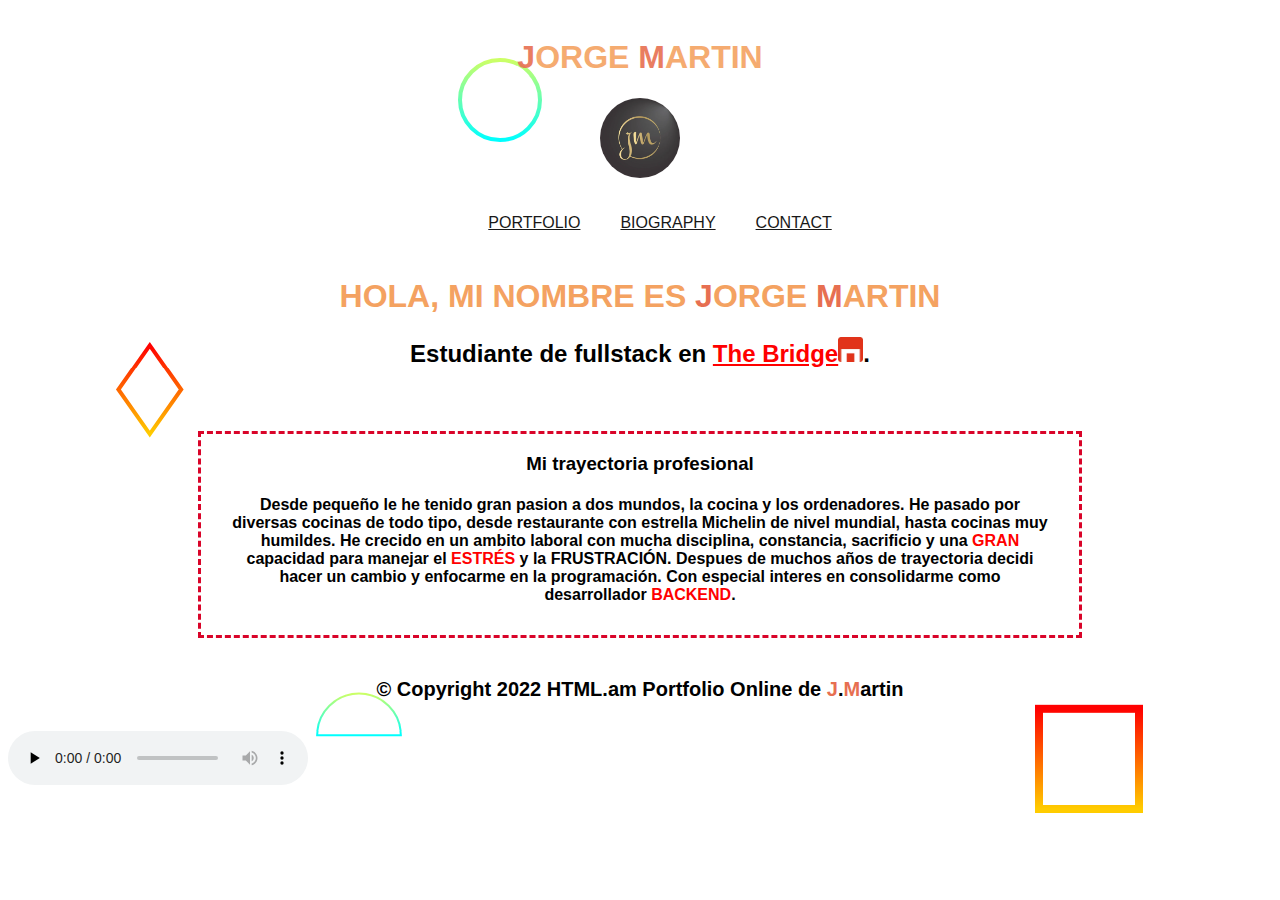
<file: index.html>
<!DOCTYPE html>
<html lang="es">

<head>
    <meta charset="UTF-8">
    <meta http-equiv="X-UA-Compatible" content="IE=edge">
    <meta name="viewport" content="width=device-width, initial-scale=1.0">
    <link rel="stylesheet" href="css/style.css">
    <link rel="shortcut icon" href="/assets/pictures/favicon.ico" type="image/x-icon">
    <title>Home JM</title>
</head>

<body>


    <header class="center">
        <h1 id="cabecera"><span class="inicial">J</span>ORGE <span class="inicial">M</span>ARTIN</h1>
        <img src="./assets/pictures/logotipoJm.jpg" id="logo" alt="Logo personal" width="80" height="80">
        <nav class="center">

            <ul>
                <li><a class="navbar" href="./pages/contacto.html">CONTACT</a></li>
                <li><a class="navbar" href="./pages/biografia.html">BIOGRAPHY</a></li>
                <li><a class="navbar" href="./pages/portfolio.html">PORTFOLIO </a></li>
            </ul>
        </nav>
    </header>



    <main>
        <h1 class="center">HOLA, MI NOMBRE ES <span class="inicial">J</span>ORGE <span class="inicial">M</span>ARTIN
        </h1>
        <h2 class="center">Estudiante de fullstack en <a class="rojo" href="https://www.thebridge.tech/">The Bridge<img id="bridge" src="./assets/pictures/the-bridge.png" alt="Logo the Bridge" width="25" height="25"></a>.
        </h2>

        <section>
        <article>
            <h3>Mi trayectoria profesional</h3>
            <h4>Desde pequeño le he tenido gran pasion a dos mundos, la cocina y los ordenadores.
                He pasado por diversas cocinas de todo tipo, desde restaurante con estrella Michelin de nivel mundial,
                hasta cocinas
                muy humildes. He crecido en un ambito laboral con mucha disciplina, constancia, sacrificio y una
                <b><span class="rojo">GRAN</span></b> capacidad para manejar el <b><span class="rojo">ESTRÉS</span></b>
                y la FRUSTRACIÓN.


                Despues de muchos años de trayectoria decidi hacer un cambio y enfocarme en la programación. Con
                especial
                interes en consolidarme como desarrollador <b><span class="rojo">BACKEND</span></b>.

            </h4>
        </article>
    </section>
    </main>

    <footer>

        <p>&copy; Copyright 2022 HTML.am Portfolio Online de <span class="inicial">J</span>.<span class="inicial">M</span>artin
    </footer>
</body>
<audio src="./assets/audio/musica-Erik_Satie_-_gymnopedies_-_la_1_ere._lent_et_douloureux.mp3" preload="none" controls></audio>
<audio src="./assets/audio/musica-Erik_Satie_-_gymnopedies_-_la_1_ere._lent_et_douloureux.mp3" loop></audio>
</html>
</file>
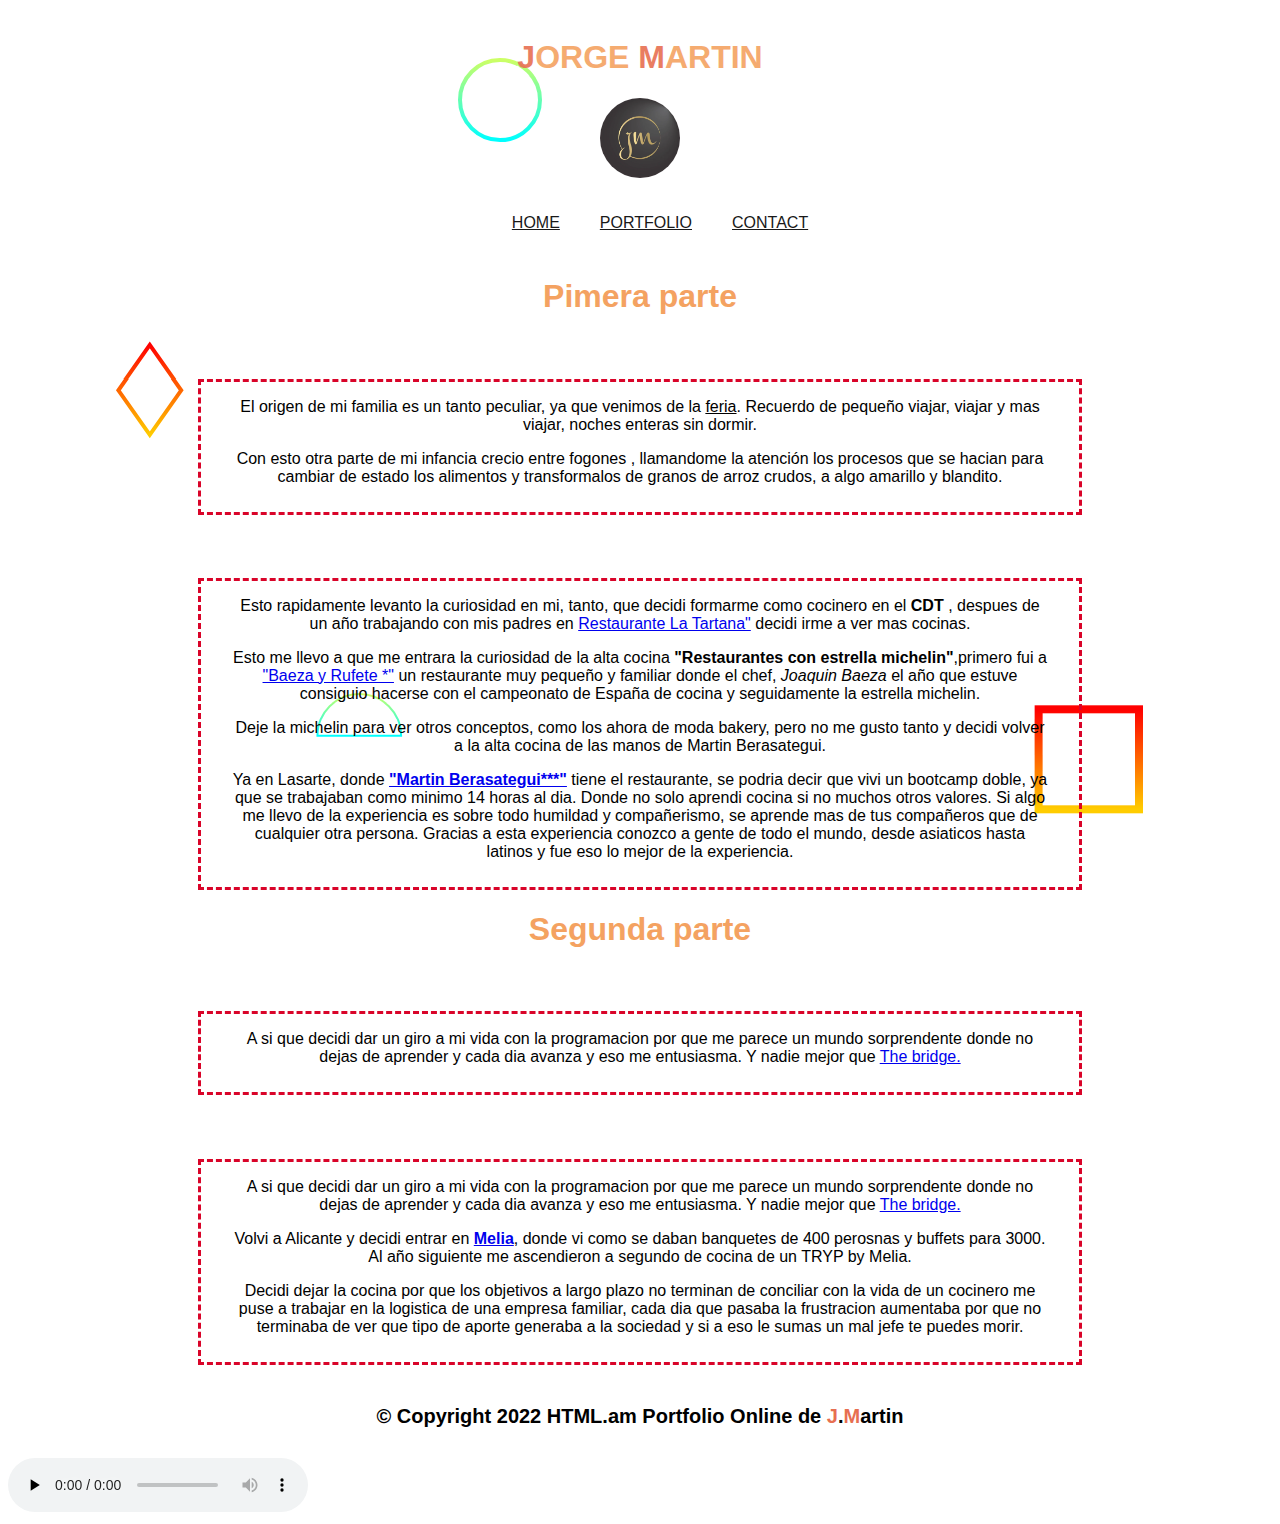
<file: pages/biografia.html>
<!DOCTYPE html>
<html lang="en">
<head>
    <meta charset="UTF-8">
    <meta http-equiv="X-UA-Compatible" content="IE=edge">
    <meta name="viewport" content="width=device-width, initial-scale=1.0">
    <link rel="stylesheet" href="../css/style.css">
    <link rel="shortcut icon" href="../assets/pictures/favicon.ico" type="image/x-icon">
    <title>Biografia</title>
</head>
<body>
    <header class="center">
        <h1 id="cabecera"><span class="inicial">J</span>ORGE <span class="inicial">M</span>ARTIN</h1>
        <img src="../assets/pictures/logotipoJm.jpg" id="logo" alt="Logo personal" width="80" height="80">
        <nav class="center">
    
            <ul>
                <li><a class="navbar" href="contacto.html">CONTACT</a></li>
                <li><a class="navbar" href="portfolio.html">PORTFOLIO </a></li>
                <li><a class="navbar" href="../index.html">HOME </a></li>
            </ul>
        </nav>
    </header>
    <main>

        

        <h1>Pimera parte</h1>
    
        <!-- caja 1 -->
        <article>
            <section>
                <p >El origen de mi familia es un tanto peculiar, ya que venimos de la <u>feria</u>. Recuerdo de pequeño viajar, viajar
                y mas viajar, noches enteras sin dormir.</p>
        
                <p>Con esto otra parte de mi infancia crecio entre fogones , llamandome la atención los procesos que se hacian
                para cambiar de estado los alimentos y transformalos de granos de arroz crudos, a algo amarillo y blandito.</p>
        

            </section>
        </article>
        <article>
            <section>
            <p>Esto rapidamente levanto la curiosidad en mi, tanto, que decidi formarme como cocinero en el <strong id="escuela">CDT</strong>
            , despues de un año trabajando con mis padres en <a href="http://www.restaurantelatartana.com/la-tartana/"><span>Restaurante La Tartana"</span></a> decidi irme a ver mas cocinas.</p>
            <p>Esto me llevo a que me entrara la curiosidad de la alta cocina <strong id="guia">"Restaurantes con estrella michelin"</strong>,primero
            fui a <a href=https://baezarufete.com><span id="restaurante">"Baeza y Rufete *"</span></a> un restaurante muy pequeño y familiar donde el chef, <i>Joaquin Baeza</i> el año que estuve consiguio
            hacerse con el campeonato de España de cocina y seguidamente la estrella michelin.</p>

            <p>Deje la michelin para ver otros conceptos, como los ahora de moda bakery, pero no me gusto tanto y
            decidi volver a la alta cocina de las manos de Martin Berasategui.</p>

            <p>Ya en Lasarte, donde <a href=https://www.martinberasategui.com/es/inicio><strong id="">"Martin Berasategui***"</strong></a> tiene el restaurante, se podria decir que vivi un bootcamp doble, ya que se trabajaban 
            como minimo 14 horas al dia. Donde no solo aprendi cocina si no muchos otros valores. Si algo me llevo de
            la experiencia es sobre todo humildad y compañerismo, se aprende mas de tus compañeros que de cualquier otra 
            persona. Gracias a esta experiencia conozco a gente de todo el mundo, desde asiaticos hasta latinos y fue
            eso lo mejor de la experiencia.</p>
            </section>
        </article>
    
        <!-- ///////////////////////////////////// -->

        <!-- caja 2 -->
    <h1>Segunda parte</h1>
    <article>
        <section>
            
            <p>A si que decidi dar un giro a mi vida con la programacion por que me parece un mundo sorprendente donde no dejas
                de aprender y cada dia avanza y eso me entusiasma. Y nadie mejor que <a href=https://www.thebridge.tech/bootcamps/bootcamp-fullstack-developer>The bridge.</a></p>
           
            
        </section>
    </article>

    <article>
        <section class="parrafoDos">
            
            
                <p>A si que decidi dar un giro a mi vida con la programacion por que me parece un mundo sorprendente donde no dejas
                de aprender y cada dia avanza y eso me entusiasma. Y nadie mejor que <a href=https://www.thebridge.tech/bootcamps/bootcamp-fullstack-developer>The bridge.</a></p>
            
                <p>Volvi a Alicante y decidi entrar en <a href=https://www3.melia.com/es/hoteles/espana/alicante/melia-alicante><strong>Melia</strong></a>, donde vi como se daban banquetes de 400 perosnas y buffets para 3000.
                Al año siguiente me ascendieron a segundo de cocina de un TRYP by Melia.</p>
                
                <p>Decidi dejar la cocina por que los objetivos a largo plazo no terminan de conciliar con la vida de un cocinero
                me puse a trabajar en la logistica de una empresa familiar, cada dia que pasaba la frustracion aumentaba por que
                no terminaba de ver que tipo de aporte generaba a la sociedad y si a eso le sumas un mal jefe te puedes morir.</p>
                </p>
            
        </section>
    </article>
    </body>


    </main>


    <footer>
        <p>&copy; Copyright 2022 HTML.am Portfolio Online de <span class="inicial">J</span>.<span class="inicial">M</span>artin
    </footer>
    
</body>
<audio src="../assets/audio/musica-Erik_Satie_-_gymnopedies_-_la_1_ere._lent_et_douloureux.mp3" preload="none" controls></audio>
<audio src="../assets/audio/musica-Erik_Satie_-_gymnopedies_-_la_1_ere._lent_et_douloureux.mp3" loop></audio>
</html>
</file>
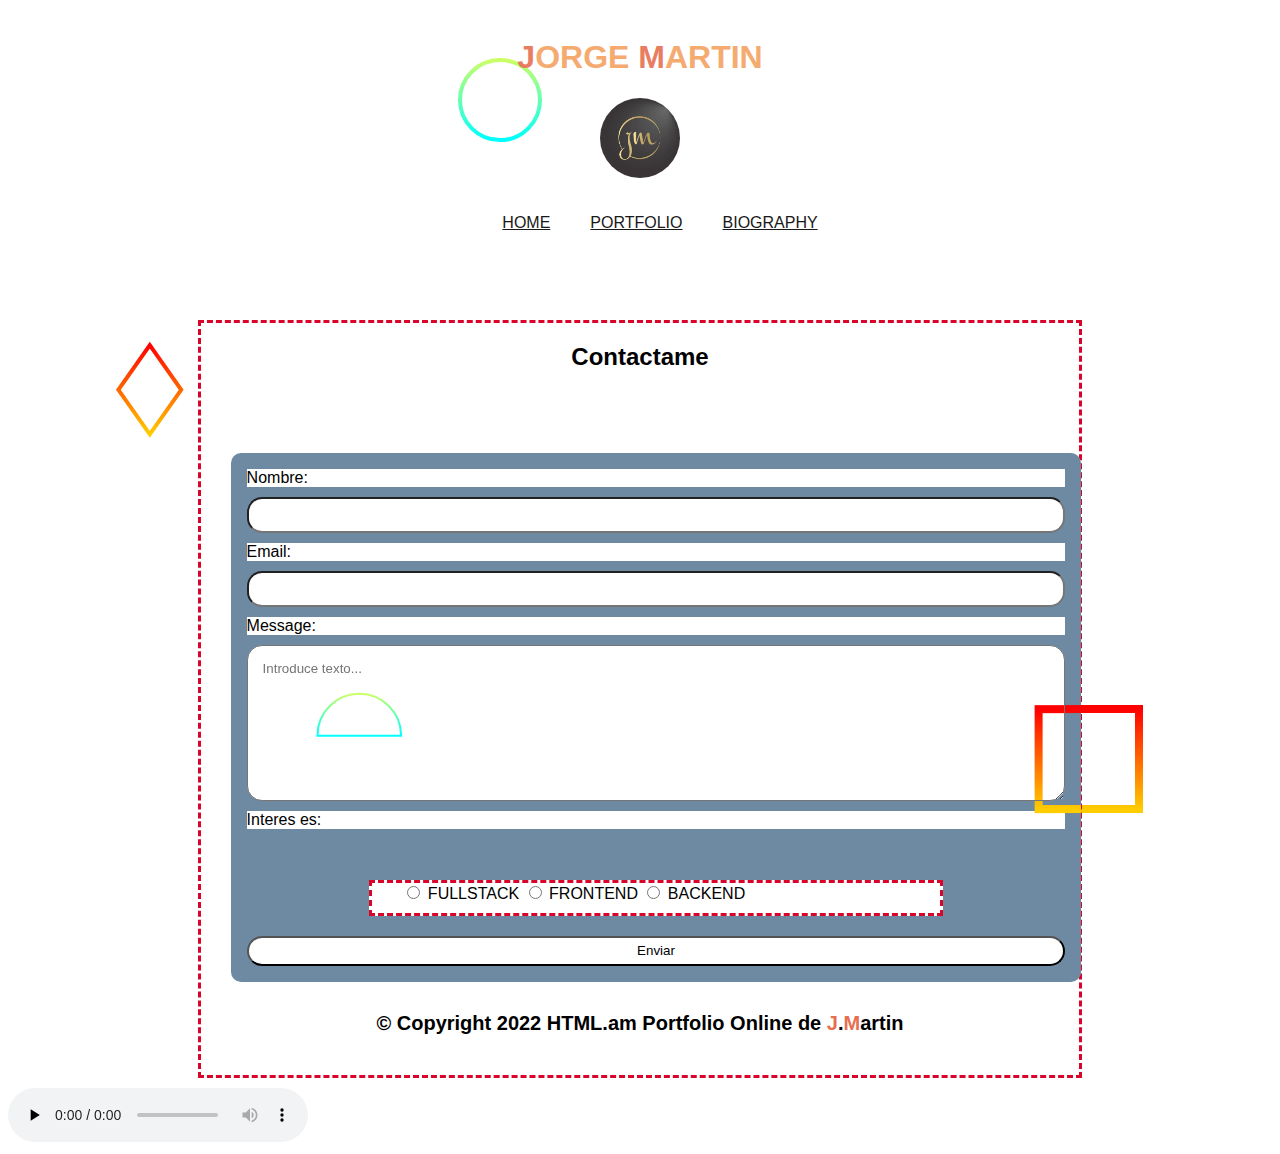
<file: pages/contacto.html>
<!DOCTYPE html>
<html lang="es">
<head>
    <meta charset="UTF-8">
    <meta http-equiv="X-UA-Compatible" content="IE=edge">
    <meta name="viewport" content="width=device-width, initial-scale=1.0">
    <link rel="stylesheet" href="../css/style.css">
    <link rel="shortcut icon" href="../assets/pictures/favicon.ico" type="image/x-icon">
    
    <title>Contacto</title>
</head>
<body>
  <header class="center">
    <h1 id="cabecera"><span class="inicial">J</span>ORGE <span class="inicial">M</span>ARTIN</h1>
    <img src="../assets/pictures/logotipoJm.jpg" id="logo" alt="Logo personal" width="80" height="80">
    <nav class="center">

        <ul>
            <li><a class="navbar" href="biografia.html">BIOGRAPHY</a></li>
            <li><a class="navbar" href="portfolio.html">PORTFOLIO </a></li>
            <li><a class="navbar" href="../index.html">HOME </a></li>
        </ul>
    </nav>
</header>

    
  <section id="contacto" class="centered-content">
    <h2 class="center">Contactame</h2>
    <form  class="formulario-contacto">
        <label for="name">Nombre:</label>
        <input type="text" id="name" name="name" required>

        <label for="email">Email:</label>
        <input type="email" id="email" name="email" required>

        <label for="message">Message:</label>
        <textarea name="message" id="message" cols="30" rows="10" placeholder="Introduce texto..."></textarea>


        <span>Interes es:</span>
        <section id="portfolio">
            <input type="radio" id="fullstack" name="type" value="area">
            <label for="">FULLSTACK</label>

            <input type="radio" id="css" name="gifts" value="gifts">
            <label for="gifts">FRONTEND</label>

            <input type="radio" id="party" name="party" value="party">
            <label for="party">BACKEND</label>
        </section>

        <input type="submit" value="Enviar">
    </form>

    <footer>
        <p>&copy; Copyright 2022 HTML.am Portfolio Online de <span class="inicial">J</span>.<span class="inicial">M</span>artin
    </footer>
</section>
<audio src="../assets/audio/musica-Erik_Satie_-_gymnopedies_-_la_1_ere._lent_et_douloureux.mp3" preload="none" controls></audio>
<audio src="../assets/audio/musica-Erik_Satie_-_gymnopedies_-_la_1_ere._lent_et_douloureux.mp3" loop></audio>
</html>
</file>
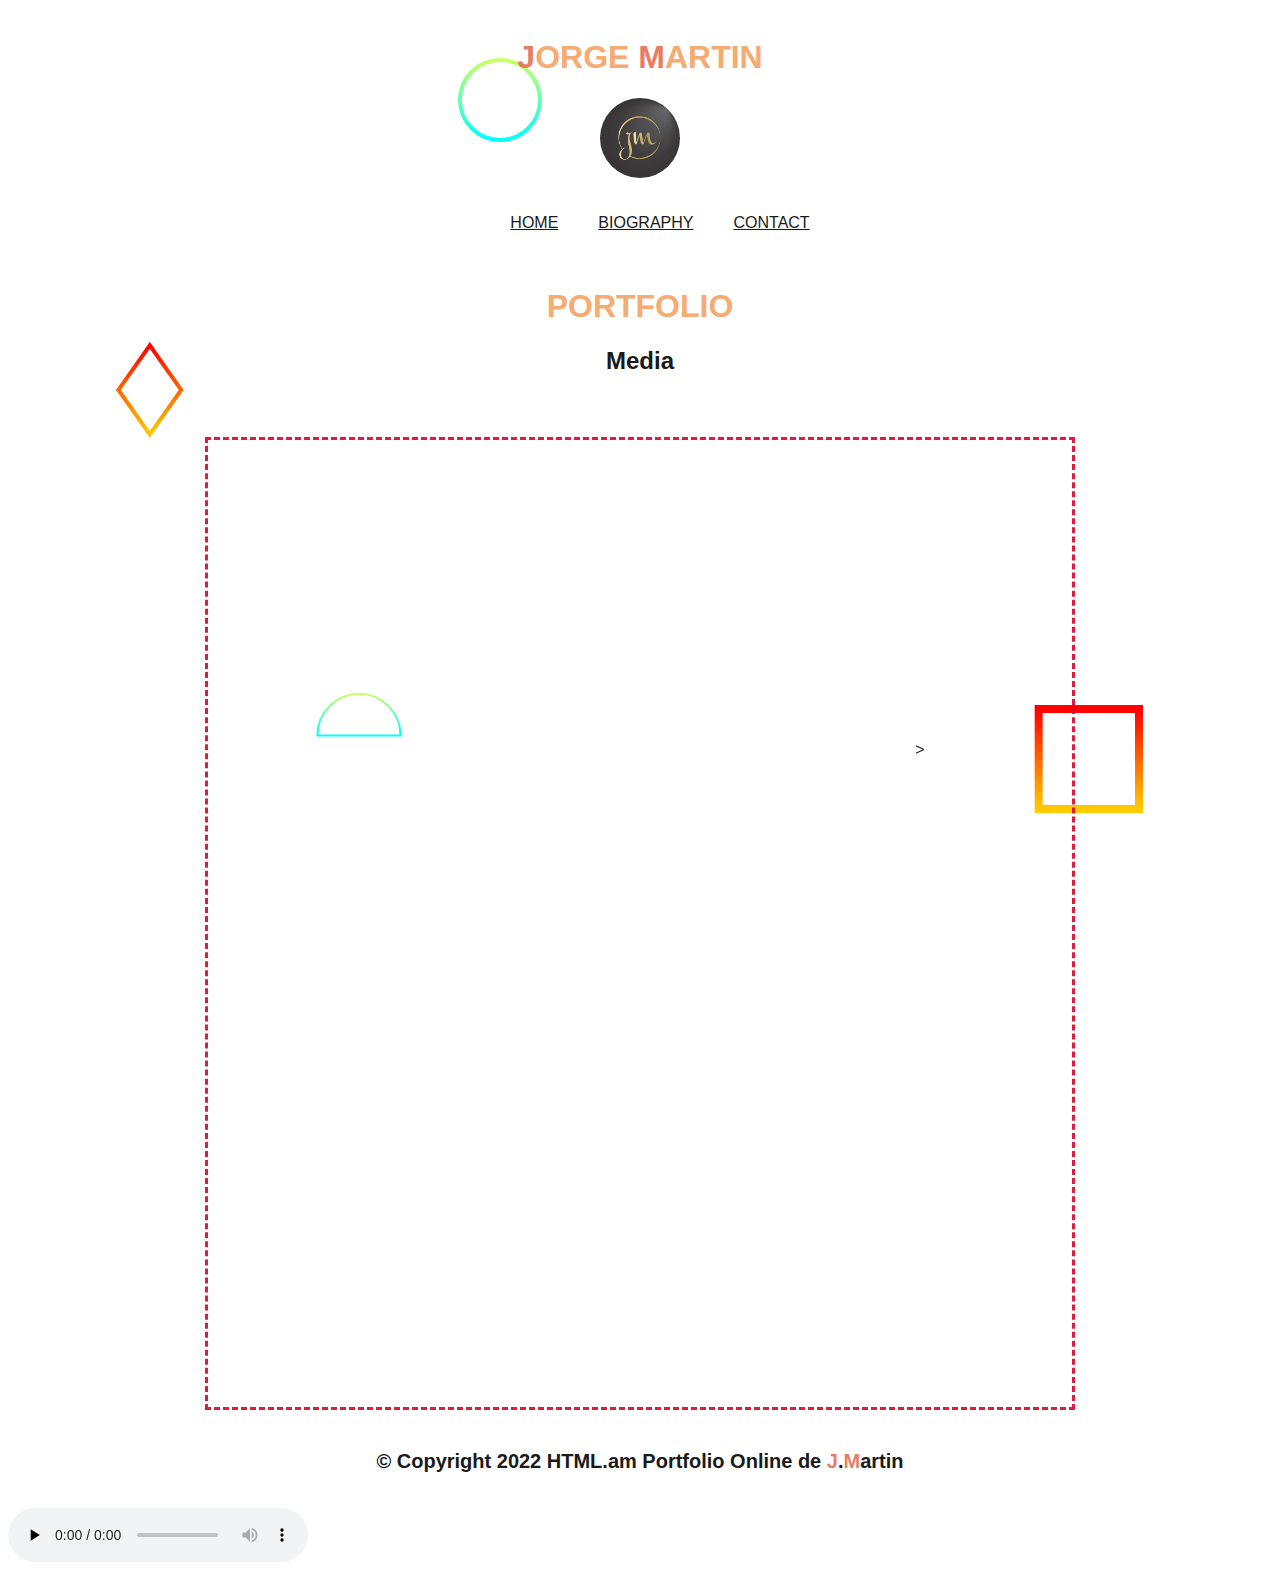
<file: pages/portfolio.html>
<!DOCTYPE html>
<html lang="en">
<head>
    <meta charset="UTF-8">
    <meta http-equiv="X-UA-Compatible" content="IE=edge">
    <meta name="viewport" content="width=device-width, initial-scale=1.0">
    <link rel="stylesheet" href="../css/style.css">
    <link rel="shortcut icon" href="../assets/pictures/favicon.ico" type="image/x-icon">
    <title>Contacto</title>
</head>
<body>

    <header class="center">
        <h1 id="cabecera"><span class="inicial">J</span>ORGE <span class="inicial">M</span>ARTIN</h1>
        <img src="../assets/pictures/logotipoJm.jpg" id="logo" alt="Logo personal" width="80" height="80">
        <nav class="center">

            <ul>
                <li><a class="navbar" href="contacto.html">CONTACT</a></li>
                <li><a class="navbar" href="biografia.html">BIOGRAPHY</a></li>
                <li><a class="navbar" href="../index.html">HOME </a></li>
            </ul>
        </nav>

        <body>

            <header>

                    <!-- ul>(li>a)*3 -->

            </header>
        
            <main>
        
                <h1 class="center">PORTFOLIO</h1>
        
                
                    <h2>Media</h2>
                    <section class="media">
                    
                        <iframe width="560" height="315" src="https://www.youtube.com/embed/lSzI_7lZ0Pc" title="YouTube video player" frameborder="0"
                        allow="accelerometer; autoplay; clipboard-write; encrypted-media; gyroscope; picture-in-picture" allowfullscreen></iframe>></iframe>
                        <iframe width="560" height="315" src="https://www.youtube.com/embed/fgo15RHhfCw" title="YouTube video player" frameborder="0" 
                        allow="accelerometer; autoplay; clipboard-write; encrypted-media; gyroscope; picture-in-picture" allowfullscreen></iframe> 
                        <iframe width="560" height="315" src="https://www.youtube.com/embed/DhOz72k6XO8" title="YouTube video player" frameborder="0" 
                        allow="accelerometer; autoplay; clipboard-write; encrypted-media; gyroscope; picture-in-picture" allowfullscreen></iframe>
                    
                    </section>
        
               
            </main>
        
            <footer>
                <p>&copy; Copyright 2022 HTML.am Portfolio Online de <span class="inicial">J</span>.<span class="inicial">M</span>artin
            </footer>
        </body>
    </header>
<audio src="../assets/audio/musica-Erik_Satie_-_gymnopedies_-_la_1_ere._lent_et_douloureux.mp3" preload="none" controls></audio>
<audio src="../assets/audio/musica-Erik_Satie_-_gymnopedies_-_la_1_ere._lent_et_douloureux.mp3" loop></audio>
</body>
</html>
</file>
<file: css/style.css>
* {
    background-color: #ffffff;
    background-image: url("data:image/svg+xml,%3Csvg xmlns='http://www.w3.org/2000/svg' viewBox='0 0 1600 900'%3E%3Cdefs%3E%3ClinearGradient id='a' x1='0' x2='0' y1='1' y2='0'%3E%3Cstop offset='0' stop-color='%230FF'/%3E%3Cstop offset='1' stop-color='%23CF6'/%3E%3C/linearGradient%3E%3ClinearGradient id='b' x1='0' x2='0' y1='0' y2='1'%3E%3Cstop offset='0' stop-color='%23F00'/%3E%3Cstop offset='1' stop-color='%23FC0'/%3E%3C/linearGradient%3E%3C/defs%3E%3Cg fill='%23FFF' fill-opacity='0' stroke-miterlimit='10'%3E%3Cg stroke='url(%23a)' stroke-width='2'%3E%3Cpath transform='translate(0 0)' d='M1409 581 1450.35 511 1490 581z'/%3E%3Ccircle stroke-width='4' transform='rotate(0 800 450)' cx='500' cy='100' r='40'/%3E%3Cpath transform='translate(0 0)' d='M400.86 735.5h-83.73c0-23.12 18.74-41.87 41.87-41.87S400.86 712.38 400.86 735.5z'/%3E%3C/g%3E%3Cg stroke='url(%23b)' stroke-width='4'%3E%3Cpath transform='translate(0 0)' d='M149.8 345.2 118.4 389.8 149.8 434.4 181.2 389.8z'/%3E%3Crect stroke-width='8' transform='rotate(0 1089 759)' x='1039' y='709' width='100' height='100'/%3E%3Cpath transform='rotate(0 1400 132)' d='M1426.8 132.4 1405.7 168.8 1363.7 168.8 1342.7 132.4 1363.7 96 1405.7 96z'/%3E%3C/g%3E%3C/g%3E%3C/svg%3E");
    background-attachment: fixed;
    background-size: cover;
    font-family: 'Gill Sans', 'Gill Sans MT', Calibri, 'Trebuchet MS', sans-serif;
}

header {
    display: flex;
    flex-direction: column;
    align-items: center;
    justify-content: flex-start;
    padding:10px;
    padding-bottom: 5px;
    position: sticky;
    top:0;
    opacity: 0.9;
}

h1 {
    color: rgb(244, 162, 97);
    margin-left: 25%;
    margin-right: 25%;    
    text-align: center;
}



main {
    text-align: center;

}

section {
    border-style: dashed;
    border-color: #D90429;
    margin: 10px 20px;
    padding: 0 30px 10px 30px;
    margin-left: 15%;
    margin-right: 15%;
    margin-top: 5%;
}


header>nav>ul {
    list-style-type: none;

}

header>nav>ul>li {
    display: inline;
    padding: 20px;
    float: right;
}

form {
	width:300px;
	padding:16px;
	border-radius:10px;
	margin:auto;
	background-color:rgb(110, 138, 162);
    margin-top: 10%;
}



footer {
    text-align: center;
    padding: 10px 0;
    width:100%;
}

footer>p {
    color: #000000;
    font-weight: bold;
    font-size: 20px;
}




header>nav>ul>li {
    display: inline;
    padding: 20px;

}

header>nav>ul>li:hover {
    background-color:rgb(182, 82, 0);
}



textarea{
    border-radius: 15px;
}

textarea::placeholder{
    position:absolute;
    top:15px;
    left:15px;
}

input[type=text],input[type=email],input[type=submit],select{
    height: 30px;
    border-radius: 15px;
}

input[type=submit]:hover{
    background-color: #003E1F;
    color:#D5F2E3;

}


.inicial {
    color: rgb(231, 111, 81);
}


.center {
    text-align: center;
    
}






.rojo {
    color: red;
}







  .navbar {
    color:rgb(0, 0, 0);
   
  }




.formulario-contacto{
    display:flex;
    flex-direction: column;
    width:100%;
    gap:10px;
}



.cajaUno{
    float: left;
    margin-left: 7px;
    border-style: dotted;
    border-color: #D90429;
    border-width: 1px;
    padding: 8px;
    margin: 7px;
    width: 200px;
    background-origin: border-box;
    display: flex;
    flex-direction: row;
}

.cajaDos{
    float: right;
    margin-left: 7px;
    border-style: dotted;
    border-color: #D90429;
    border-width: 1px;
    padding: 8px;
    margin: 7px;
    width: 200px;
}

.cajaUno .hola b {
    color: blue;
    background-color: aqua;
}


#logo {
    border-radius: 50px;
    float: left;
}


@media only screen 
and (min-device-width: 375px) 
and (max-device-width: 667px)  {
    .media .content, .navbar, .hero, header, footer{
        display: flex;
        flex-direction: column;
    }
    footer {
        position: sticky;
    }
    
    iframe {
        width: auto;
        height: auto;
    }
    

}
</file>
